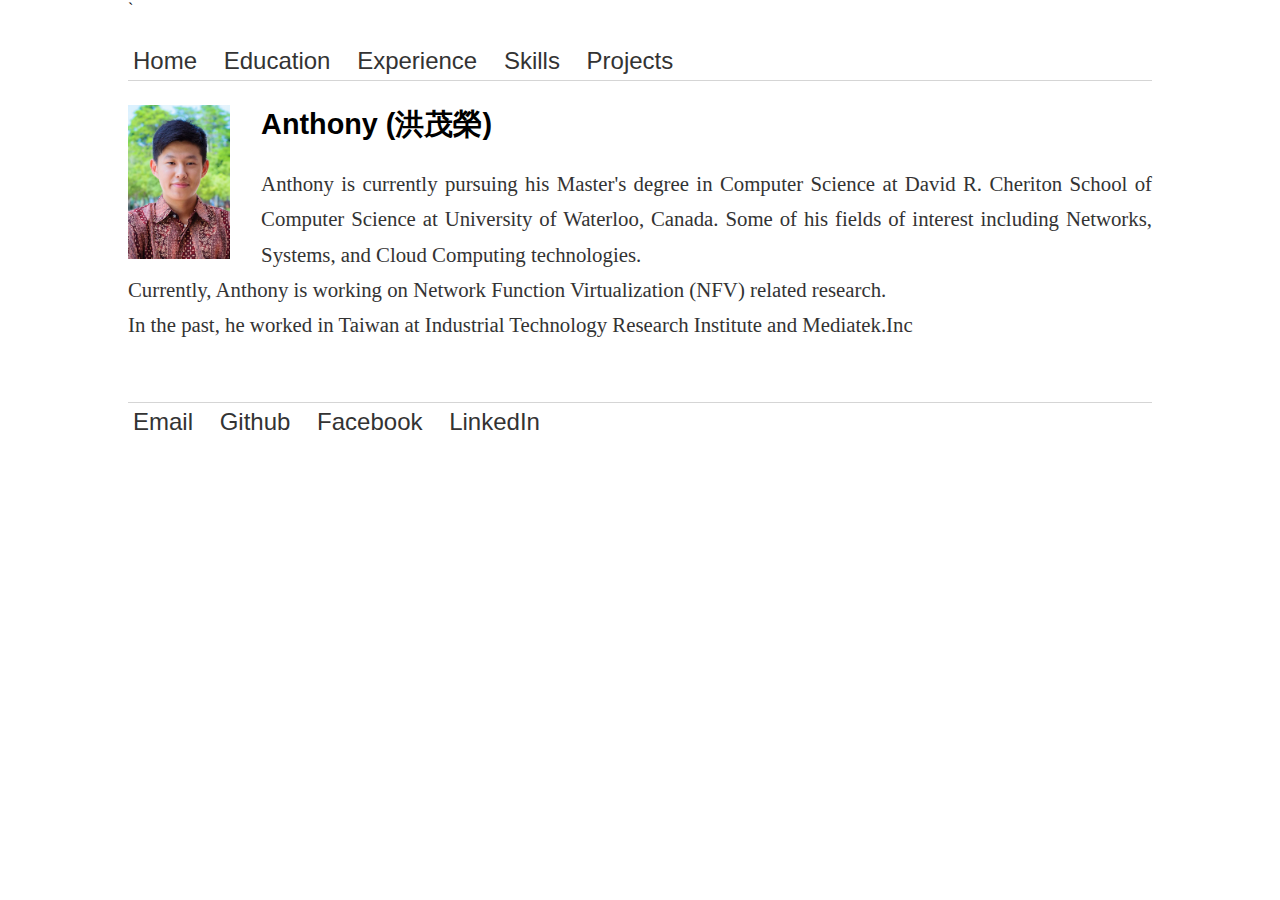
<file: index.html>
<!DOCTYPE html>
<html>
	<head>
		<title>Anthony</title>
		<!-- link to main stylesheet -->
		<link rel="stylesheet" type="text/css" href="css/main.css">
		<link rel="shortcut icon" type="image/x-icon" href="favicon.ico" />`
		
		<meta http-equiv="content-type" content="text/html; charset=utf-8"/>
		<meta name="description" content="Hi, welcome to Anthony's webpage! Visit for more details"/>
		<meta name="keywords" content="anthonyaje, NCTU, NCTUCS, NCTU CS, UW, UWaterloo, Anthony Anthony"/>
		<meta name="author" content="Anthony"/>
		<meta name="copyright" content="Anthony"/>
		
		<script>
		  (function(i,s,o,g,r,a,m){i['GoogleAnalyticsObject']=r;i[r]=i[r]||function(){
		  (i[r].q=i[r].q||[]).push(arguments)},i[r].l=1*new Date();a=s.createElement(o),
		  m=s.getElementsByTagName(o)[0];a.async=1;a.src=g;m.parentNode.insertBefore(a,m)
		  })(window,document,'script','https://www.google-analytics.com/analytics.js','ga');

		  ga('create', 'UA-88380189-1', 'auto');
		  ga('send', 'pageview');

		</script

	</head>
	<body>
		<nav>
    		<ul>
        		<li><a href="./index.html">Home</a></li>
        		<li><a href="./edu.html">Education</a></li>
				<li><a href="./work.html">Experience</a></li>
				<li><a href="./skills.html">Skills</a></li>
        		<li><a href="./project.html">Projects</a></li>
    		</ul>
		</nav>
		<div class="container">
    		<div class="blurb">
				<img id="profile_pic" src="img/profile-pic.jpg" alt="profile pic"> 
        		<h1>Anthony (洪茂榮)</br></h1>
				<p> Anthony is currently pursuing his Master's degree in Computer Science at <a href="https://cs.uwaterloo.ca/">David R. Cheriton School of Computer Science</a> at <a href="https://uwaterloo.ca/">University of Waterloo</a>, Canada. <He received my bachelor degree in 2015 from National Chiao Tung University (NCTU) in Hsinchu, Taiwan. </br> Some of his fields of interest including Networks, Systems, and Cloud Computing technologies. <br>Currently, Anthony is working on Network Function Virtualization (NFV) related research. </br> In the past, he worked in Taiwan at Industrial Technology Research Institute and Mediatek.Inc<br><br></p>
								
    		</div><!-- /.blurb -->
		</div><!-- /.container -->
		<footer>
    		<ul>
        		<li><a href="mailto:a3anthon@uwaterloo.ca">Email</a></li>
        		<li><a href="https://github.com/anthonyaje">Github</a></li>
        		<li><a href="https://fb.com/anthonyaje">Facebook</a></li>
				<li><a href="https://ca.linkedin.com/in/anthony-anthony-968a731b">LinkedIn</a></li>
			
			</ul>
		</footer>
	</body>
</html>
</file>
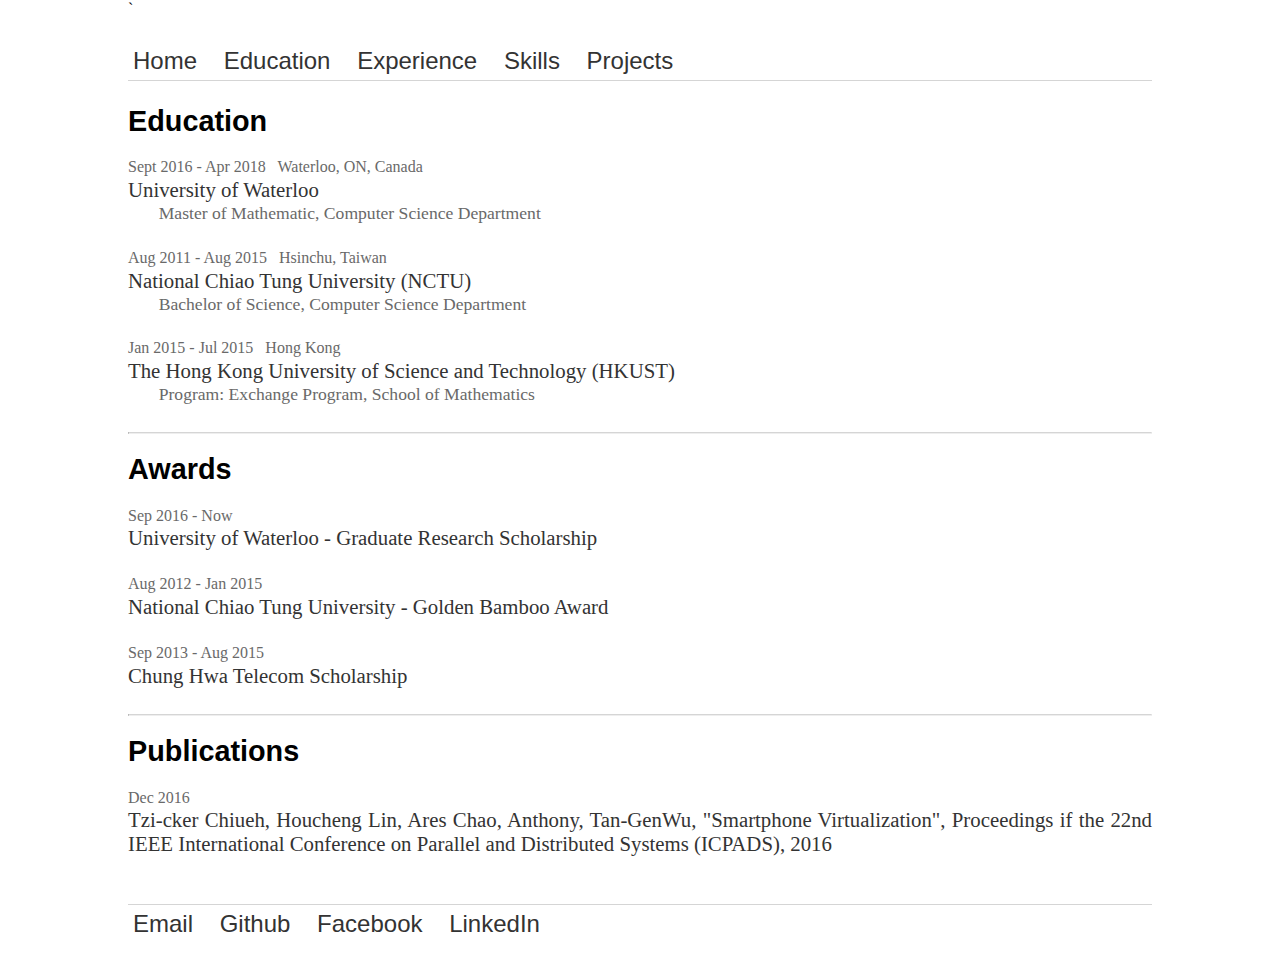
<file: edu.html>
<!DOCTYPE html>
<html>
	<head>
		<title>Education</title>
		<!-- link to main stylesheet -->
		<link rel="stylesheet" type="text/css" href="css/main.css">
		<link rel="shortcut icon" type="image/x-icon" href="favicon.ico" />`
		
		<meta http-equiv="content-type" content="text/html; charset=utf-8"/>
		<meta name="description" content="Hi, welcome to Anthony's webpage! Visit for more details"/>
		<meta name="keywords" content="anthonyaje, NCTU, NCTUCS, NCTU CS, UW, UWaterloo, Anthony Anthony"/>
		<meta name="author" content="Anthony"/>
		<meta name="copyright" content="Anthony"/>
		<script>
		  (function(i,s,o,g,r,a,m){i['GoogleAnalyticsObject']=r;i[r]=i[r]||function(){
		  (i[r].q=i[r].q||[]).push(arguments)},i[r].l=1*new Date();a=s.createElement(o),
		  m=s.getElementsByTagName(o)[0];a.async=1;a.src=g;m.parentNode.insertBefore(a,m)
		  })(window,document,'script','https://www.google-analytics.com/analytics.js','ga');

		  ga('create', 'UA-88380189-1', 'auto');
		  ga('send', 'pageview');
		</script>
	</head>
	<body>
		<nav>
    		<ul>
        		<li><a href="./index.html">Home</a></li>
        		<li><a href="./edu.html">Education</a></li>
				<li><a href="./work.html">Experience</a></li>
				<li><a href="./skills.html">Skills</a></li>
        		<li><a href="./project.html">Projects</a></li>
    		</ul>
		</nav>
		<div class="container">
    		<div class="blurb">
        		<h1>Education</h1>
				<edu2>Sept 2016 - Apr 2018 &nbsp Waterloo, ON, Canada<br></edu2>
				<edu1><a href="https://uwaterloo.ca/">University of Waterloo</a><br></edu1>
				<edu3> Master of Mathematic, Computer Science Department<br><br></edu3>
				<edu2>Aug 2011 - Aug 2015 &nbsp Hsinchu, Taiwan<br></edu2>
				<edu1><a href="http://www.nctu.edu.tw/en">National Chiao Tung University (NCTU)</a><br></edu1>
				<edu3>Bachelor of Science, Computer Science Department<br><br></edu3>
				<edu2>Jan 2015 - Jul 2015 &nbsp Hong Kong<br></edu2>
				<edu1><a href="http://www.ust.hk/">The Hong Kong University of Science and Technology (HKUST)</a><br></edu1>
				<edu3> Program: Exchange Program, School of Mathematics<br></edu3>
				<br><hr>
				<!--
				<edu2>Jun 2009 - Jul 2011 &nbsp Jakarta, Indonesia<br></edu2>
				<edu1>SMAK Kalam Kudus II<br></edu1>
				<edu3>High School<br></edu3>
				-->
				<h1>Awards</h1>
				<edu2>Sep 2016 - Now<br></edu2>
				<edu1>University of Waterloo - Graduate Research Scholarship <br><br></edu1>
				
				<edu2>Aug 2012 - Jan 2015<br></edu2>
				<edu1>National Chiao Tung University - Golden Bamboo Award <br><br></edu1>
				<edu2>Sep 2013 - Aug 2015<br></edu2>
				<edu1>Chung Hwa Telecom Scholarship <br></edu1>
				<br><hr>
				
				<h1>Publications</h1>
				<edu2>Dec 2016<br></edu2>
				<edu1><a target="_blank" href="./file/Smartphone_Virt_icpads2016.pdf">Tzi-cker Chiueh, Houcheng Lin, Ares Chao, Anthony, Tan-GenWu, "Smartphone Virtualization", Proceedings if the 22nd IEEE International Conference on Parallel and Distributed Systems (ICPADS), 2016</a> <br><br></edu1>
				
				
					
    		</div><!-- /.blurb -->
		</div><!-- /.container -->
		<footer>
    		<ul>
        		<li><a href="mailto:a3anthon@uwaterloo.ca">Email</a></li>
        		<li><a href="https://github.com/anthonyaje">Github</a></li>
        		<li><a href="https://fb.com/anthonyaje">Facebook</a></li>
				<li><a href="https://ca.linkedin.com/in/anthony-anthony-968a731b">LinkedIn</a></li>
			
			</ul>
		</footer>
	</body>
</html>
</file>
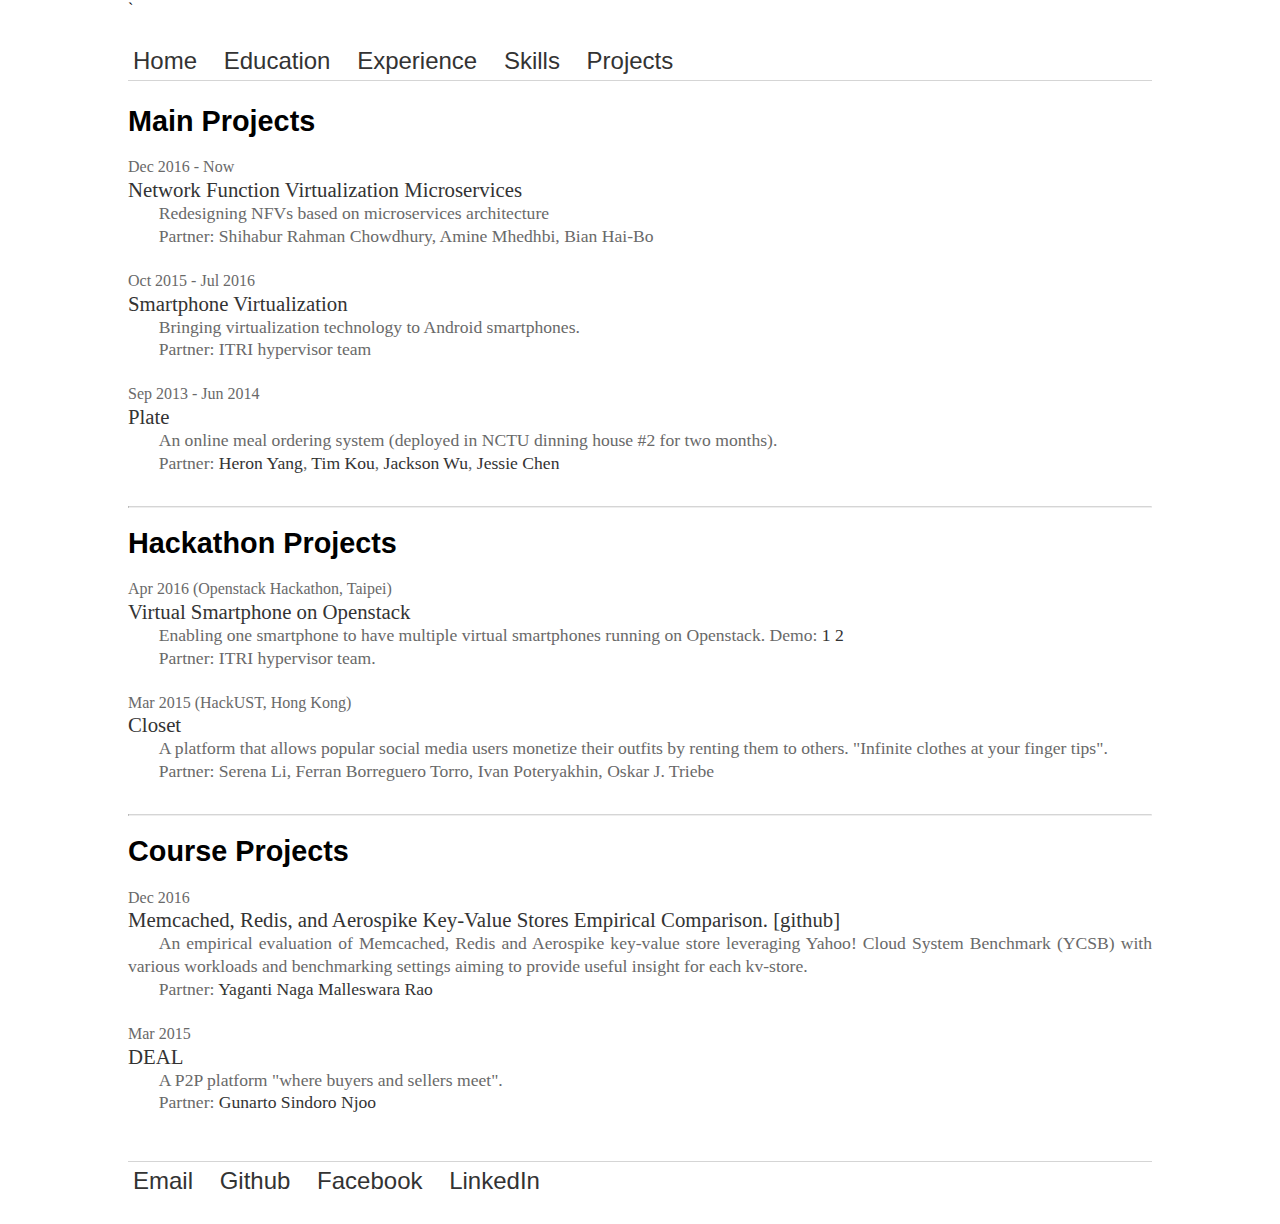
<file: project.html>
<!DOCTYPE html>
<html>
	<head>
		<title>Work</title>
		<!-- link to main stylesheet -->
		<link rel="stylesheet" type="text/css" href="css/main.css">
		<link rel="shortcut icon" type="image/x-icon" href="favicon.ico" />`
		
		<meta http-equiv="content-type" content="text/html; charset=utf-8"/>
		<meta name="description" content="Hi, welcome to Anthony's webpage! Visit for more details"/>
		<meta name="keywords" content="anthonyaje, NCTU, NCTUCS, NCTU CS, UW, uwaterloo, Anthony Anthony, VMI, ITRI, Virtualization"/>
		<meta name="author" content="Anthony"/>
		<meta name="copyright" content="Anthony"/>
		<script>
		  (function(i,s,o,g,r,a,m){i['GoogleAnalyticsObject']=r;i[r]=i[r]||function(){
		  (i[r].q=i[r].q||[]).push(arguments)},i[r].l=1*new Date();a=s.createElement(o),
		  m=s.getElementsByTagName(o)[0];a.async=1;a.src=g;m.parentNode.insertBefore(a,m)
		  })(window,document,'script','https://www.google-analytics.com/analytics.js','ga');

		  ga('create', 'UA-88380189-1', 'auto');
		  ga('send', 'pageview');
		</script>
	</head>
	<body>
		<nav>
    		<ul>
        		<li><a href="./index.html">Home</a></li>
        		<li><a href="./edu.html">Education</a></li>
				<li><a href="./work.html">Experience</a></li>
				<li><a href="./skills.html">Skills</a></li>
        		<li><a href="./project.html">Projects</a></li>
    		</ul>
		</nav>
		<div class="container">
    		<div class="blurb">
        		
				<h1>Main Projects</h1>
				<edu2>Dec 2016 - Now<br></edu2>
				<edu1><a target="_blank" href="">Network Function Virtualization Microservices</a><br></edu1>
				<edu3> Redesigning NFVs based on microservices architecture<br></edu3> <edu3>Partner: Shihabur Rahman Chowdhury, Amine Mhedhbi, Bian Hai-Bo<br><br></edu3>
				
				<edu2>Oct 2015 - Jul 2016<br></edu2>
				<edu1><a target="_blank" href="./file/Smartphone_Virt_icpads2016.pdf">Smartphone Virtualization</a><br></edu1>
				<edu3>Bringing virtualization technology to Android smartphones. <br></edu3> <edu3>Partner: ITRI hypervisor team<br><br></edu3>

				<edu2>Sep 2013 - Jun 2014<br></edu2>
				<edu1><a target="_blank" href="http://plate.heron.me/">Plate</a><br></edu1>
				<edu3>An online meal ordering system (deployed in NCTU dinning house #2 for two months).<br></edu3> 
				<edu3> Partner:  <a target="_blank" href="mailto:v6510young88@gmail.com">Heron Yang</a>, <a target="_blank" href="mailto:tim81225@gmail.com">Tim Kou</a>, <a target="_blank" href="mailto:chiahan820205@gmail.com">Jackson Wu</a>, <a target="_blank" href="mailto:jessie270105@gmail.com">Jessie Chen</a> <br><br></edu3>

				<hr>

				
				<h1>Hackathon Projects</h1>
			
				<edu2>Apr 2016 (Openstack Hackathon, Taipei)<br></edu2>
				<edu1><a target="_blank" href="./file/Virtual_Smartphone.pdf">Virtual Smartphone on Openstack</a><br></edu1>
				<edu3>Enabling one smartphone to have multiple virtual smartphones running on Openstack. Demo: <a target="_blank" href="https://www.youtube.com/watch?v=pE8GIOG6TcI">1</a> <a target="_blank" href="https://www.youtube.com/watch?v=oEPFc5VOwmI">2</a>  <br></edu3>				
				<edu3>Partner: ITRI hypervisor team. <br><br></edu3>
				
				<edu2>Mar 2015 (HackUST, Hong Kong)<br></edu2>
				<edu1><a target="_blank" href="https://github.com/anthonyaje/Closet">Closet</a><br></edu1>
				<edu3>A platform that allows popular social media users monetize their outfits by renting them to others. "Infinite clothes at your finger tips".<br></edu3> 
				<edu3>Partner:  Serena Li, Ferran Borreguero Torro, Ivan Poteryakhin, Oskar J. Triebe <br><br></edu3>				

				<hr>

				<h1>Course Projects</h1>				
				
				<edu2>Dec 2016<br></edu2>
				<edu1><a target="_blank" href="./file/An_empirical_evaluation_of_Memcached_Redis_and_Aerospike_kvstore_Anthony_Eswar.pdf">Memcached, Redis, and Aerospike Key-Value Stores Empirical Comparison.</a> 
              <a target="_blank" href="https://github.com/anthonyaje/ycsb-kvstore-comparison"> [github]</a><br></edu1>
				<edu3>An empirical evaluation of Memcached, Redis and Aerospike key-value store leveraging Yahoo! Cloud System Benchmark (YCSB) with various workloads and benchmarking settings aiming to provide useful insight for each kv-store.<br></edu3> 
				<edu3>Partner:  <a target="_blank" href="mailto:nagamalli9999@gmail.com">Yaganti Naga Malleswara Rao</a> <br><br></edu3>				
				
				<edu2>Mar 2015<br></edu2>
				<edu1><a target="_blank" href="https://github.com/anthonyaje/DEAL">DEAL</a><br></edu1>
				<edu3>A P2P platform "where buyers and sellers meet".<br></edu3> 
				<edu3>Partner:  <a target="_blank" href="mailto:gunarto.cs01g@g2.nctu.edu.tw"> Gunarto Sindoro Njoo</a> <br><br></edu3>				
				
				
								
    		</div><!-- /.blurb -->
		</div><!-- /.container -->
		<footer>
    		<ul>
        		<li><a href="mailto:a3anthon@uwaterloo.ca">Email</a></li>
        		<li><a href="https://github.com/anthonyaje">Github</a></li>
        		<li><a href="https://fb.com/anthonyaje">Facebook</a></li>
				<li><a href="https://ca.linkedin.com/in/anthony-anthony-968a731b">LinkedIn</a></li>
			
			</ul>
		</footer>
	</body>
</html>
</file>
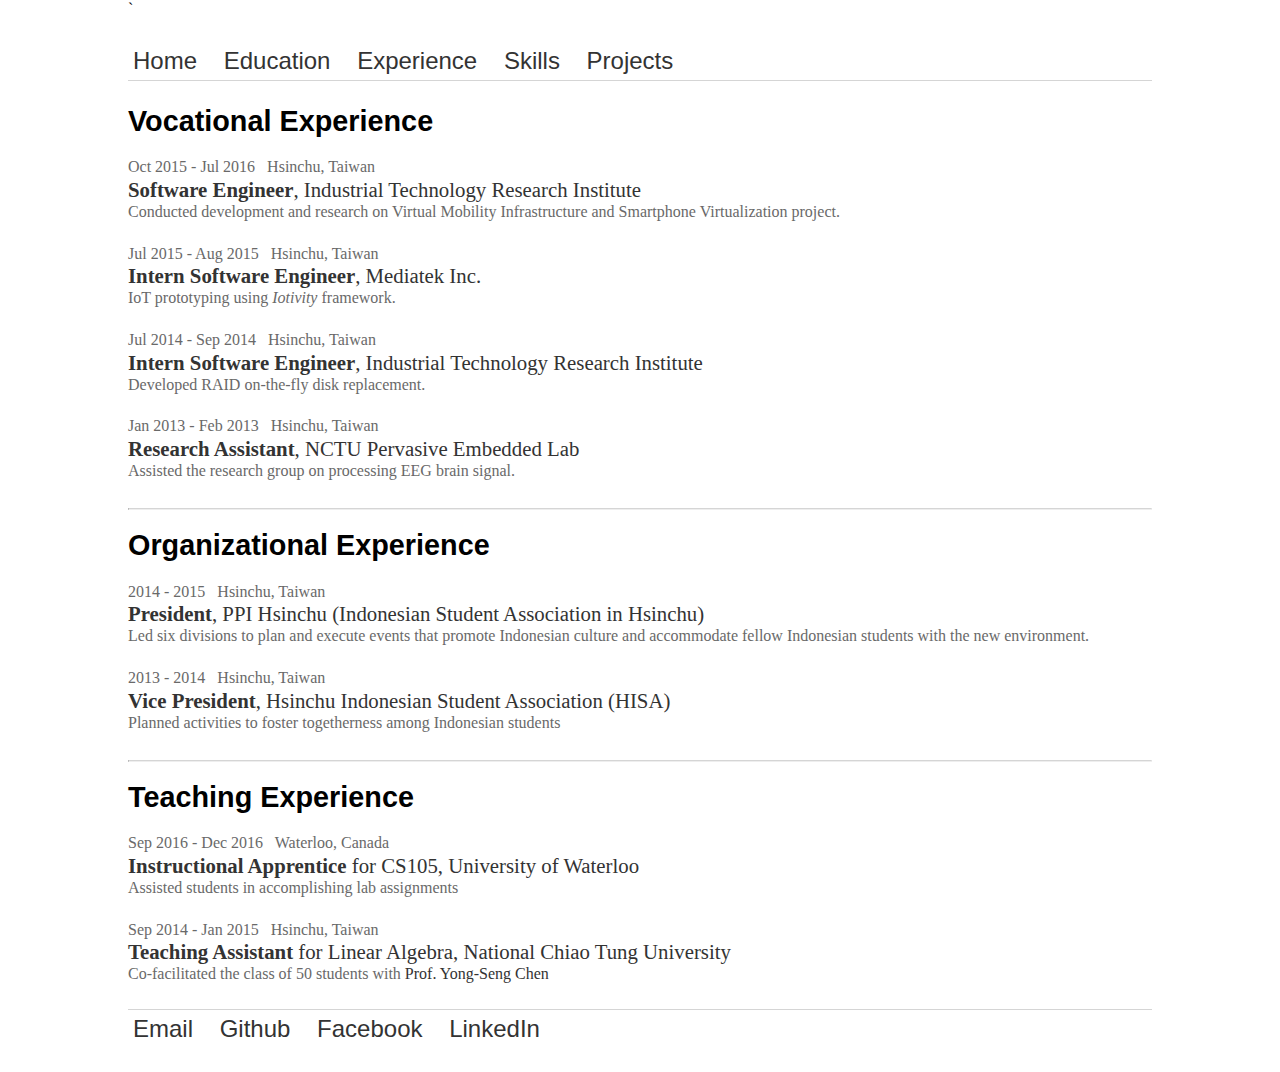
<file: work.html>
<!DOCTYPE html>
<html>
	<head>
		<title>Work</title>
		<!-- link to main stylesheet -->
		<link rel="stylesheet" type="text/css" href="css/main.css">
		<link rel="shortcut icon" type="image/x-icon" href="favicon.ico" />`
		
		<meta http-equiv="content-type" content="text/html; charset=utf-8"/>
		<meta name="description" content="Hi, welcome to Anthony's webpage! Visit for more details"/>
		<meta name="keywords" content="anthonyaje, NCTU, NCTUCS, NCTU CS, UW, UWaterloo, Anthony Anthony, VMI, ITRI, Virtualization"/>
		<meta name="author" content="Anthony"/>
		<meta name="copyright" content="Anthony"/>
		<script>
		  (function(i,s,o,g,r,a,m){i['GoogleAnalyticsObject']=r;i[r]=i[r]||function(){
		  (i[r].q=i[r].q||[]).push(arguments)},i[r].l=1*new Date();a=s.createElement(o),
		  m=s.getElementsByTagName(o)[0];a.async=1;a.src=g;m.parentNode.insertBefore(a,m)
		  })(window,document,'script','https://www.google-analytics.com/analytics.js','ga');

		  ga('create', 'UA-88380189-1', 'auto');
		  ga('send', 'pageview');
		</script>
	</head>
	<body>
		<nav>
    		<ul>
        		<li><a href="./index.html">Home</a></li>
        		<li><a href="./edu.html">Education</a></li>
				<li><a href="./work.html">Experience</a></li>
				<li><a href="./skills.html">Skills</a></li>
        		<li><a href="./project.html">Projects</a></li>
    		</ul>
		</nav>
		<div class="container">
    		<div class="blurb">
        		<h1>Vocational Experience</h1>
				<edu2>Oct 2015 - Jul 2016 &nbsp Hsinchu, Taiwan<br></edu2>
				<edu1><b>Software Engineer</b>,  <a href="https://www.itri.org.tw/eng/">Industrial Technology Research Institute </a><br></edu1>
				<edu2>Conducted development and research on Virtual Mobility Infrastructure and Smartphone Virtualization project.<br><br></edu2>
				
				<edu2>Jul 2015 - Aug 2015 &nbsp Hsinchu, Taiwan<br></edu2>
				<edu1><b>Intern Software Engineer</b>, <a href="https://mediatek.com/en/"> Mediatek Inc.</a><br></edu1>
				<edu2>IoT prototyping using <i>Iotivity</i> framework. <br><br></edu2>
				
				<edu2>Jul 2014 - Sep 2014 &nbsp Hsinchu, Taiwan<br></edu2>
				<edu1><b>Intern Software Engineer</b>, <a href="https://www.itri.org.tw/eng/">Industrial Technology Research Institute </a> <br></edu1>
				<edu2>Developed RAID on-the-fly disk replacement.<br><br></edu2>
				
				<edu2>Jan 2013 - Feb 2013 &nbsp Hsinchu, Taiwan<br></edu2>
				<edu1><b>Research Assistant</b>,  <a href="http://www.pet.cs.nctu.edu.tw/">NCTU Pervasive Embedded Lab </a><br></edu1>
				<edu2>Assisted the research group on processing EEG brain signal. <br></edu2>
				<br><hr>
				
       		<h1>Organizational Experience</h1>
				<edu2>2014 - 2015 &nbsp Hsinchu, Taiwan<br></edu2>
				<edu1><b>President</b>, <a href="http://ppihsinchu.org/">PPI Hsinchu  (Indonesian Student Association in Hsinchu)</a> <br></edu1>
				<edu2>Led six divisions to plan and execute events that promote Indonesian culture and accommodate fellow Indonesian students with the new environment.<br><br></edu2>
				
				<edu2>2013 - 2014 &nbsp Hsinchu, Taiwan<br></edu2>
				<edu1><b>Vice President</b>, Hsinchu Indonesian Student Association (HISA)</a> <br></edu1>
				<edu2>Planned activities to foster togetherness among Indonesian students<br></edu2>
			<br><hr>
				
       		<h1>Teaching Experience</h1>
				<edu2>Sep 2016 - Dec 2016 &nbsp Waterloo, Canada<br></edu2>
				<edu1><b>Instructional Apprentice</b> for CS105, University of Waterloo<br></edu1>
				<edu2>Assisted students in accomplishing lab assignments <br><br></edu2>
				<edu2>Sep 2014 - Jan 2015 &nbsp Hsinchu, Taiwan<br></edu2>
				<edu1><b>Teaching Assistant</b> for Linear Algebra, National Chiao Tung University<br></edu1>
				<edu2>Co-facilitated the class of 50 students with<a href="http://people.cs.nctu.edu.tw/~yschen/"> Prof. Yong-Seng Chen</a><br></edu2>
									
    		</div><!-- /.blurb -->
		</div><!-- /.container -->
		<footer>
    		<ul>
        		<li><a href="mailto:a3anthon@uwaterloo.ca">Email</a></li>
        		<li><a href="https://github.com/anthonyaje">Github</a></li>
        		<li><a href="https://fb.com/anthonyaje">Facebook</a></li>
				<li><a href="https://ca.linkedin.com/in/anthony-anthony-968a731b">LinkedIn</a></li>
			
			</ul>
		</footer>
	</body>
</html>
</file>
<file: css/main.css>
body {
    margin: auto;
    width: 80%;
}
nav ul {
    font-family:'Helvetica', 'Arial', 'Sans-Serif';
    padding: 5px;
    list-style: none;
	font-size: 1.5em;
    border-bottom: 1px solid #d5d5d5;
	
}
footer ul {
    font-family:'Helvetica', 'Arial', 'Sans-Serif';
    padding: 5px;
    list-style: none;
	font-size: 1.5em;
    border-top: 1px solid #d5d5d5;
}

nav ul li, footer ul li {
    display: inline;
    margin-right: 20px;
}

div {
	text-align: justify;
    text-justify: inter-word;
}

a {
    text-decoration: none;
    color: #999;
}
a:hover {
    text-decoration: underline;
    color: #d5d5d5;
}
a:link {
	color: #333;
}
a:visited{
	color: #333;
}

img {
	float: left;
	width: 10%;
	height: auto;
    margin-right: 3%;
}


h1 {
    font-size: 1.8em;
    font-family:'Helvetica', 'Arial', 'Sans-Serif';
}

hr {
     color: #d5d5d5;
	 border-top: 1px solid; 
	 display: block;
}
p {
    font-size: 1.3em;
    line-height: 1.7em;
    color: #333;
}

edu1 {
	font-family:'Sans-Serif';
    font-size: 1.3em;
    color: #333;
}
edu2 {
	font-family:'Sans-Serif';
    font-size: 1.0em;
	line-height: 1.3em;
    color: #696969;
}
edu3 {
	font-family:'Sans-Serif';
    font-size: 1.1em;
	line-height: 1.3em;
	margin-left: 3%;
    color: #696969;
}

ul.posts { 
    margin: 20px auto 40px; 
    font-size: 1.5em;
}

ul.posts li {
    list-style: none;
}
</file>
